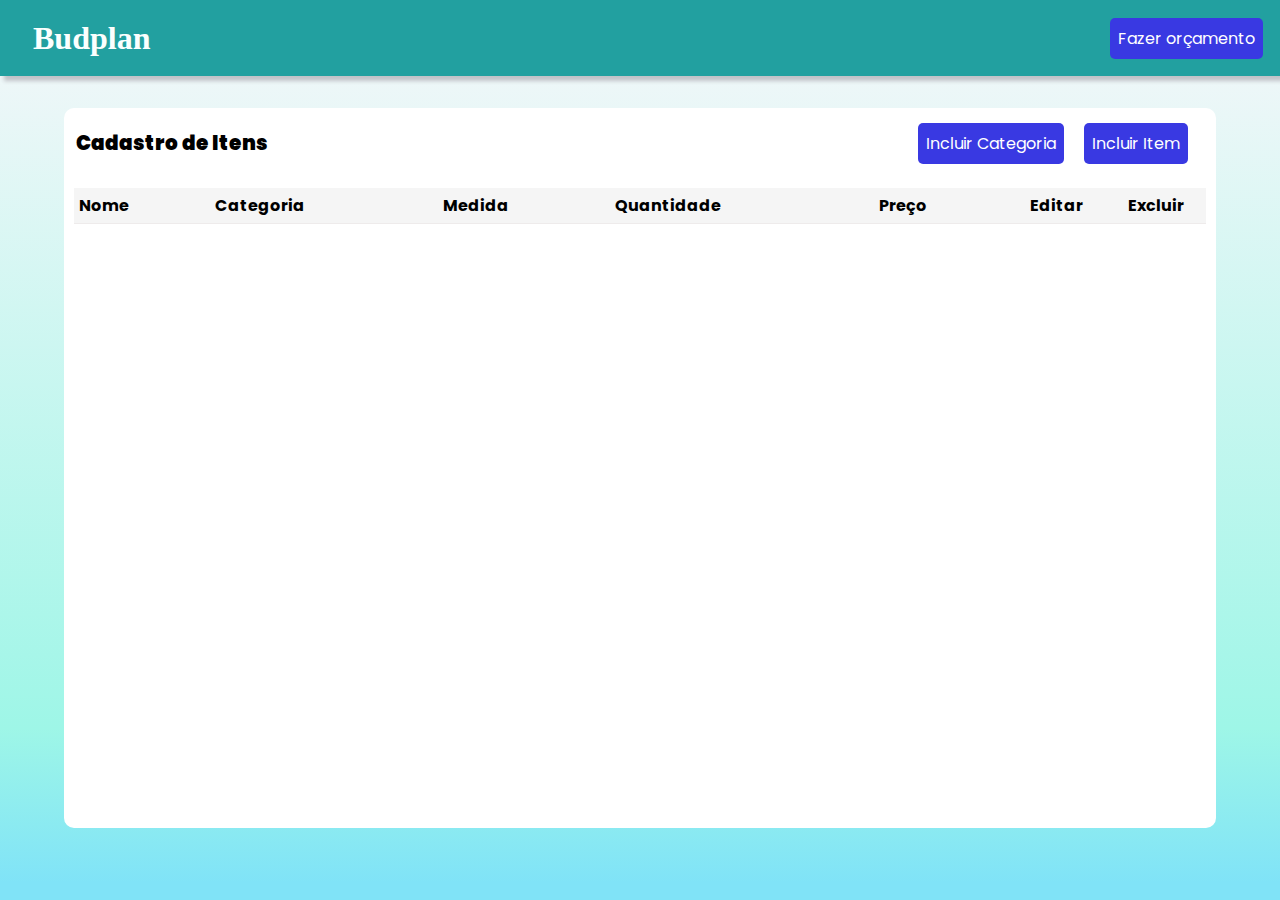
<file: src/orcamento.html>
<!DOCTYPE html>
<html lang="en">

<head>
  <meta charset="UTF-8">
  <meta http-equiv="X-UA-Compatible" content="IE=edge">
  <meta name="viewport" content="width=device-width, initial-scale=1.0">
  <title>HOME</title>
  <link rel="stylesheet" href="./styles/orcamento.css">
  <link href='https://unpkg.com/boxicons@2.1.1/css/boxicons.min.css' rel='stylesheet'>        
</head>

<body>
  <header class="cabecalho">
    <h1 class="titulo__principal">Budplan</h1>
    <button onclick="openModalOrcamento()" class="new">Fazer orçamento</i></button>
  </header>

    <section class="container" id="container">
      <div class="header">
        <span class="subtitulo">Cadastro de Itens</span>
        <div class="button__header">
          <button onclick="openModalCategoria()" class="new">Incluir Categoria</i></button>
          <button onclick="openModalItem()" class="new">Incluir Item</i></button>
      </div>
      </div>

      <div class="divTable">
        <table class="table__itens">
          <thead>
            <tr>
              <th>Nome</th>
              <th>Categoria</th>
              <th>Medida</th>
              <th>Quantidade</th>
              <th>Preço</th>
              <th class="acao">Editar</th>
              <th class="acao">Excluir</th>
            </tr>
          </thead>
          <tbody>
          </tbody>
        </table>
      </div>

      <div class="modal__container__item">
        <div class="modal__item">
          <form>
            <label class="label__item" for="m-nome">Nome</label>
            <input class="input__item" id="m-nome" type="text" required />
    
            <label class="label__item" for="m-categoria">Categoria</label>
            <select for="m-categoria" id="m-categoria" class="input__item" >
            </select>
            
            <label class="label__item" for="m-medida">Medida</label>
            <input class="input__item" id="m-medida" type="text" required />

            <label class="label__item" for="m-quantidade">Quantidade</label>
            <input class="input__item" id="m-quantidade" type="number" required />
    
            <label class="label__item" for="m-preco">Preço</label>
            <input class="input__item" id="m-preco" type="number" required />

            <button class="button__item" id="btnSalvar">Salvar</button>
          </form>
        </div>
      </div>

      <div class="modal__container__categoria">
        <div class="modal__categoria">
          <form>
    
            <label class="label__categoria" for="c-categoria">Categoria</label>
            <input class="input__categoria" id="c-categoria" type="text" required />

            <button class="button__categoria" id="btnAdicionar">Adicionar</button>
          </form>
        </div>
      </div>

      <div class="modal__container__orcamento">
        <div class="modal__orcamento">
          <!--<form>
            <select for="m-categoria" id="m-categoria-orcamento" class="input__orcamento" >
            </select>
          </form>-->
          <div class="divTable-orcamento">
            <table class="table__itens-orcamento">
              <thead>
                <tr>
                  <th>Nome</th>
                  <th>Quantidade</th>
                  <th>Preço Unitário</th>
                  <th>Subtotal</th>
                </tr>
              </thead>
              <tbody class="orcamento">
              </tbody>
            </table>
          </div>
        </div>
      </div>

    </section>
    
  <script src="./script/script.js"></script>
</body>

</html>
</file>
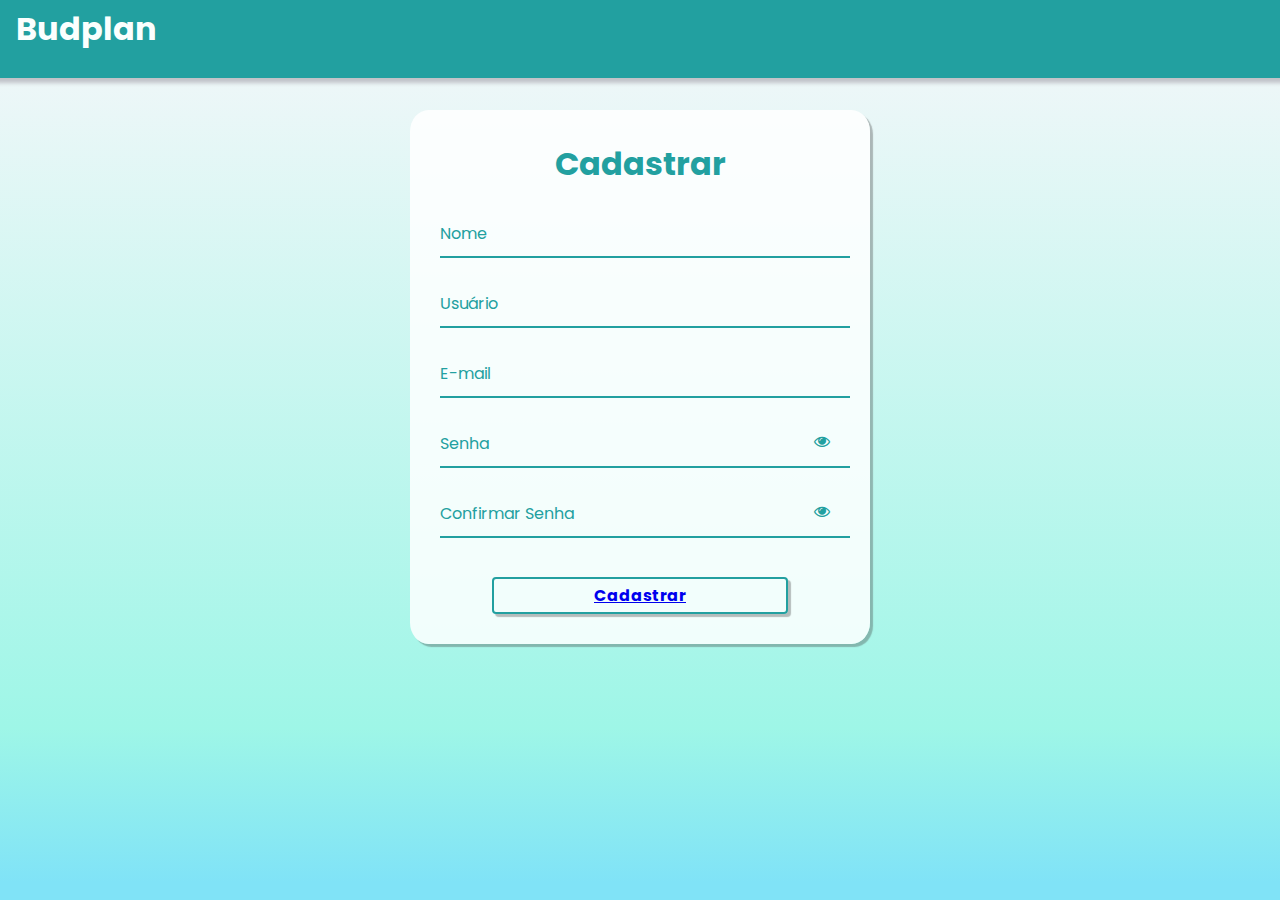
<file: src/pages/CadastroLogin.html>
<!DOCTYPE html>
<html lang="pt-br">
<head>
    <meta charset="UTF-8">
    <meta http-equiv="X-UA-Compatible" content="IE=edge">
    <meta name="viewport" content="width=device-width, initial-scale=1.0">
    <link
      rel="stylesheet"
      href="https://stackpath.bootstrapcdn.com/font-awesome/4.7.0/css/font-awesome.min.css"
    />
    <link rel="stylesheet" href="../styles/CadastroLogin.css"> 
    <title>Cadastro Login</title>
</head>
<body>

  <header class="cabecalho">
    <h1 class="titulo__principal">Budplan</h1>        
  </header>
  
    <div class="container">
        <div class="card">
          <h1>Cadastrar</h1>
  
          <div id="msgError"></div>
          <div id="msgSuccess"></div>
  
          <div class="label-float">
            <input type="text" id="nome" placeholder=" " required />
            <label id="labelNome" for="nome">Nome</label>
          </div>
  
          <div class="label-float">
            <input type="text" id="usuario" placeholder=" " required />
            <label id="labelUsuario" for="usuario">Usuário</label>
          </div>
            
            <div class="label-float">
            <input type="text" id="email" placeholder=" " required />
            <label id="labelEmail" for="email">E-mail</label>
          </div>
  
          <div class="label-float">
            <input type="password" id="senha" placeholder=" " required />
            <label id="labelSenha" for="senha">Senha</label>
            <i id="verSenha" class="fa fa-eye" aria-hidden="true"></i>
          </div>
  
          <div class="label-float">
            <input type="password" id="confirmSenha" placeholder=" " required />
            <label id="labelConfirmSenha" for="confirmSenha"
              >Confirmar Senha</label
            >
            <i id="verConfirmSenha" class="fa fa-eye" aria-hidden="true"></i>
          </div>
  
          <div class="justify-center">
           <button onclick="cadastrar()"> <a href="../pages/Login.html"> Cadastrar</a></button>
          </div>
        </div>
      </div>
  
      <script src="../script/CadastroLogin.js"></script>
</body>
</html>
</file>
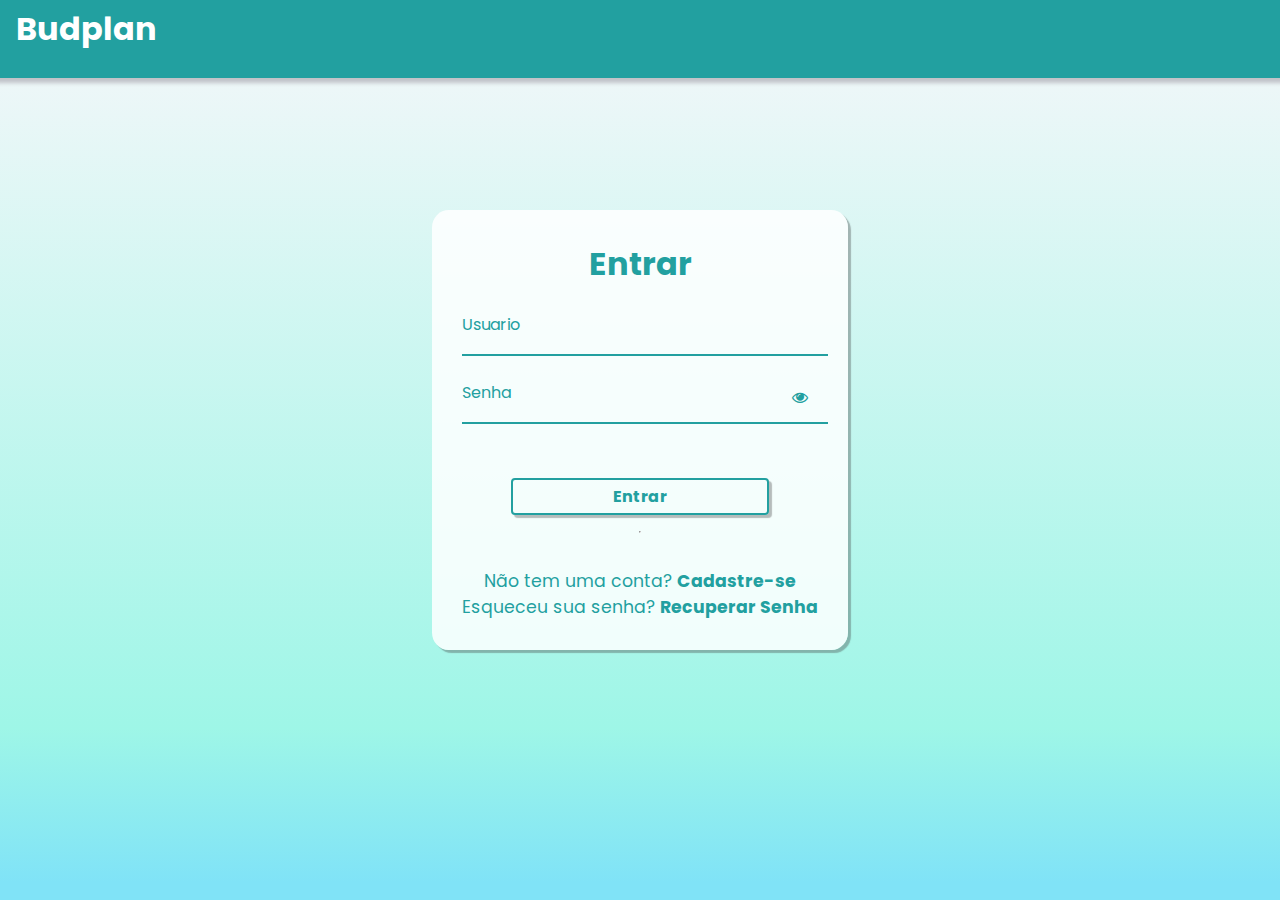
<file: src/pages/Login.html>
<!DOCTYPE html>
<html lang="pt-br">

<head>
    <meta charset="UTF-8">
    <meta http-equiv="X-UA-Compatible" content="IE=edge">
    <meta name="viewport" content="width=device-width, initial-scale=1.0">
    <link rel="stylesheet" href="https://stackpath.bootstrapcdn.com/font-awesome/4.7.0/css/font-awesome.min.css" />
    <link rel="stylesheet" href="../styles/Login.css">
    <title>Login</title>
</head>

<body>

    <header class="cabecalho">
        <h1 class="titulo__principal">Budplan</h1>        
      </header>

    <div class="container">
        <div class="card">
            <h1>Entrar</h1>

            <div id="msgError"></div>

            <div class="label-float">
                <input type="text" id="usuario" paceholder="" required />
                <label id="userLabel" for="usuario">Usuario</label>
            </div>

            <div class="label-float">
                <input type="password" id="senha" paceholder="" required />
                <label id="senhaLabel" for="senha">Senha</label>
                <i class="fa fa-eye" aria-hidden="true"></i>
            </div>

            <div class="justify-center">
                <button onclick="entrar()">Entrar</button>
            </div>

            <div class="justify-center">
                <hr />
            </div>

            <p>
                Não tem uma conta?
                <a href="../pages/CadastroLogin.html">
                    Cadastre-se
                </a>
            </p>
            
            <p>
                Esqueceu sua senha?
                <a href="../pages/telarecuperarsenha.html">
                    Recuperar Senha
                </a>
            </p>
            
        </div>
    </div>

    <script src="../script/login.js"></script>
</body>

</html>
</file>
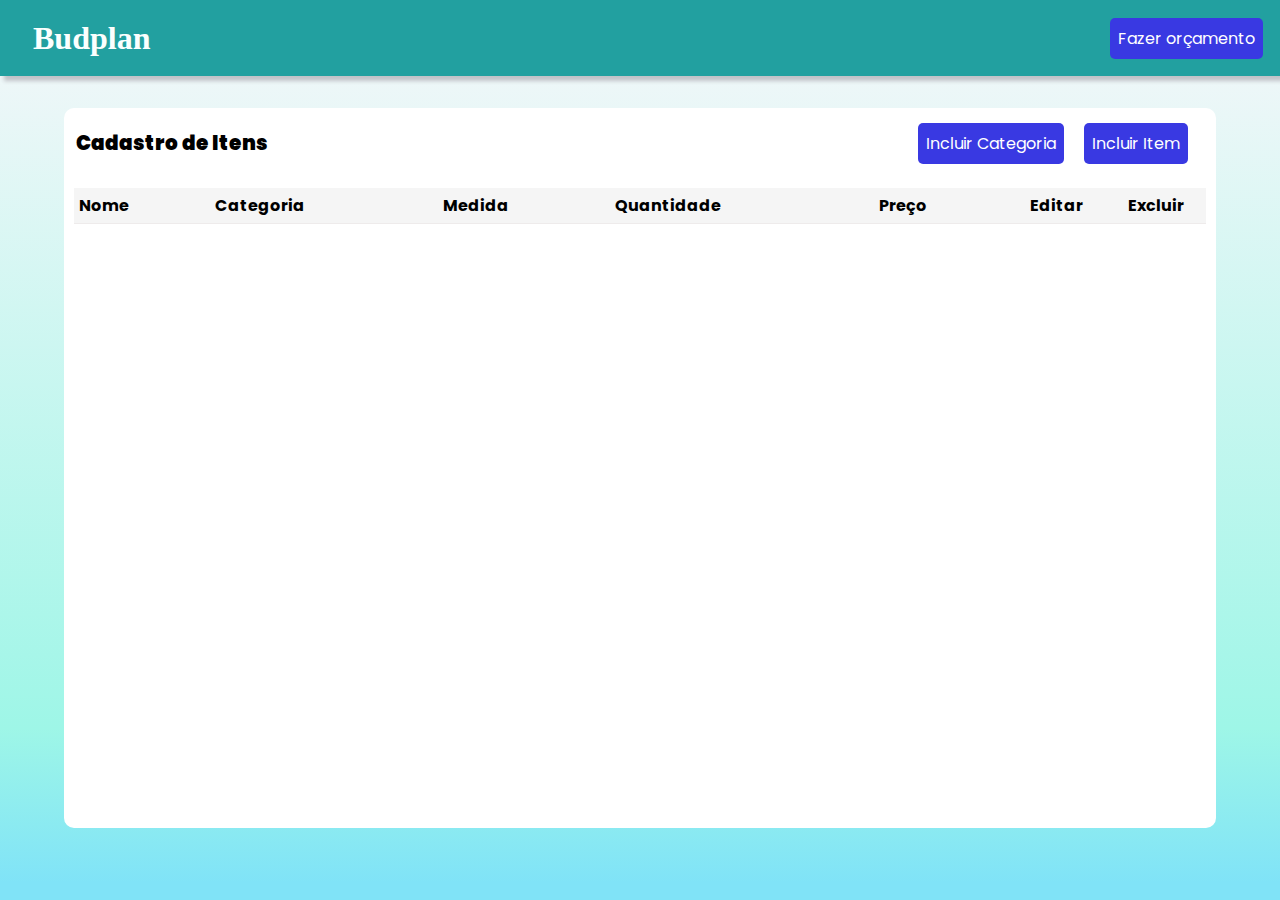
<file: src/pages/orcamento.html>
<!DOCTYPE html>
<html lang="en">

<head>
  <meta charset="UTF-8">
  <meta http-equiv="X-UA-Compatible" content="IE=edge">
  <meta name="viewport" content="width=device-width, initial-scale=1.0">
  <title>HOME</title>
  <link rel="stylesheet" href="../styles/orcamento.css">
  <link href='https://unpkg.com/boxicons@2.1.1/css/boxicons.min.css' rel='stylesheet'>        
</head>

<body>
  <header class="cabecalho">
    <h1 class="titulo__principal">Budplan</h1>
    <button onclick="openModalOrcamento()" class="new">Fazer orçamento</i></button>
  </header>

    <section class="container" id="container">
      <div class="header">
        <span class="subtitulo">Cadastro de Itens</span>
        <div class="button__header">
          <button onclick="openModalCategoria()" class="new">Incluir Categoria</i></button>
          <button onclick="openModalItem()" class="new">Incluir Item</i></button>
      </div>
      </div>

      <div class="divTable">
        <table class="table__itens">
          <thead>
            <tr>
              <th>Nome</th>
              <th>Categoria</th>
              <th>Medida</th>
              <th>Quantidade</th>
              <th>Preço</th>
              <th class="acao">Editar</th>
              <th class="acao">Excluir</th>
            </tr>
          </thead>
          <tbody>
          </tbody>
        </table>
      </div>

      <div class="modal__container__item">
        <div class="modal__item">
          <form>
            <label class="label__item" for="m-nome">Nome</label>
            <input class="input__item" id="m-nome" type="text" required />
    
            <label class="label__item" for="m-categoria">Categoria</label>
            <select for="m-categoria" id="m-categoria" class="input__item" >
            </select>
            
            <label class="label__item" for="m-medida">Medida</label>
            <input class="input__item" id="m-medida" type="text" required />

            <label class="label__item" for="m-quantidade">Quantidade</label>
            <input class="input__item" id="m-quantidade" type="number" required />
    
            <label class="label__item" for="m-preco">Preço</label>
            <input class="input__item" id="m-preco" type="number" required />

            <button class="button__item" id="btnSalvar">Salvar</button>
          </form>
        </div>
      </div>

      <div class="modal__container__categoria">
        <div class="modal__categoria">
          <form>
    
            <label class="label__categoria" for="c-categoria">Categoria</label>
            <input class="input__categoria" id="c-categoria" type="text" required />

            <button class="button__categoria" id="btnAdicionar">Adicionar</button>
          </form>
        </div>
      </div>

      <div class="modal__container__orcamento">
        <div class="modal__orcamento">
          <!--<form>
            <select for="m-categoria" id="m-categoria-orcamento" class="input__orcamento" >
            </select>
          </form>-->
          <div class="divTable-orcamento">
            <table class="table__itens-orcamento">
              <thead>
                <tr>
                  <th>Nome</th>
                  <th>Quantidade</th>
                  <th>Preço Unitário</th>
                  <th>Subtotal</th>
                </tr>
              </thead>
              <tbody class="orcamento">
              </tbody>
            </table>
          </div>
          <br>
          <span class="span"></span>
        </div>
      </div>

    </section>
    
  <script src="../script/script.js"></script>
</body>

</html>
</file>
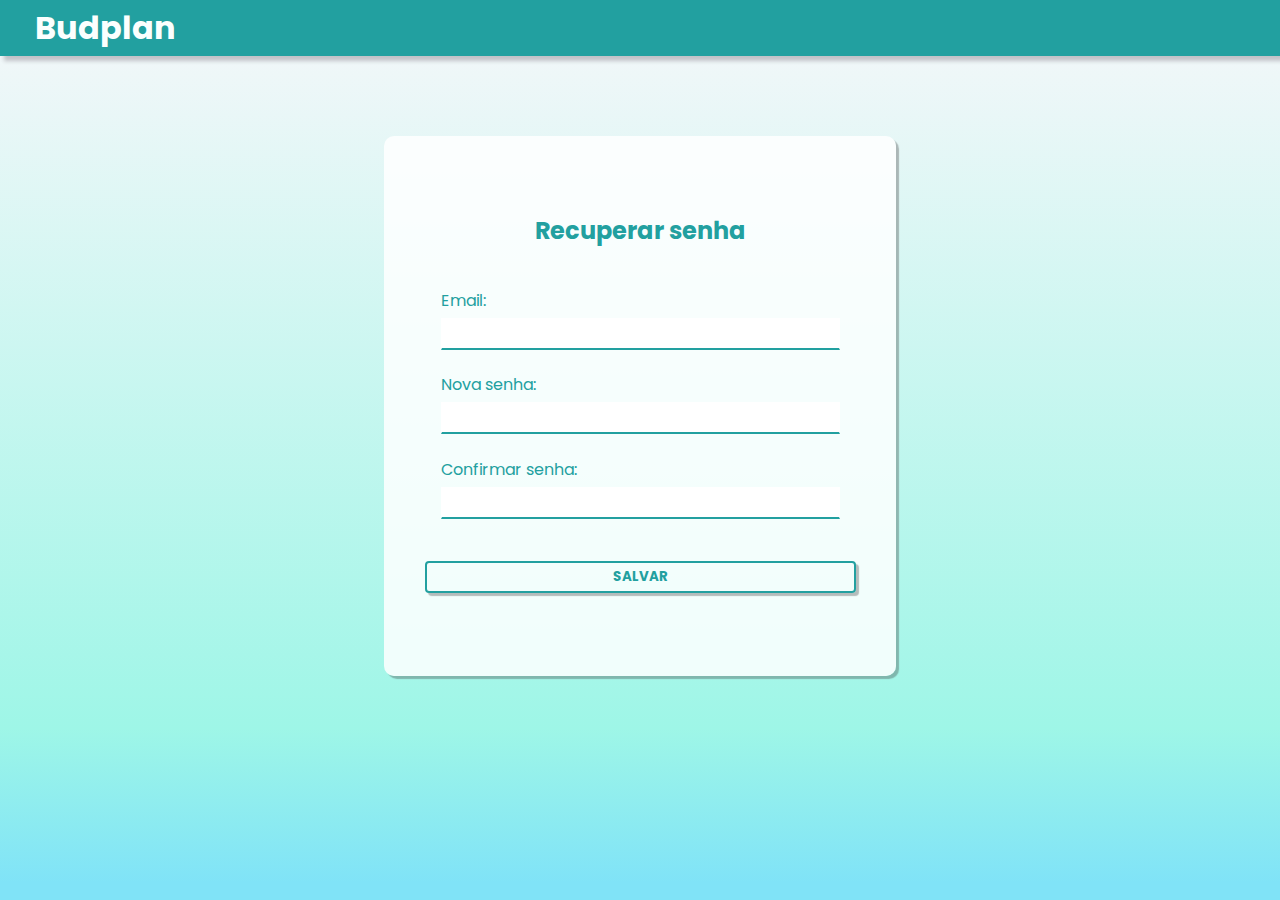
<file: src/pages/telarecuperarsenha.html>
<!DOCTYPE html>
<html lang="en">

<head>
  <meta charset="UTF-8">
  <meta http-equiv="X-UA-Compatible" content="IE=edge">
  <meta name="viewport" content="width=device-width, initial-scale=1.0">
  <title>HOME</title>
  <link rel="stylesheet" href="../styles/recuperarsenha.css">   
</head>

<body>
  <header class="cabecalho">
    <h1 class="titulo__principal">Budplan</h1>
  </header>

    <div class="container">
        <form active="">
            <fieldset class="traco">
                <h2 class="titulo__form">Recuperar senha</h2>
            </fieldset>
            <fieldset class="sem-traco">
                <label for="email">Email: 
                    <input class="email" id="email" name="email" type="email" required /> 
                </label>

                <label for="nova-senha">Nova senha:
                    <input class="nova__senha" id="nova-senha" name="nova-senha" type="password" required />
                </label>

                <label for="nova-senha">Confirmar senha:
                    <input class="nova__senha" id="confirmar-senha" name="nova-senha" type="password" required />
                </label>

                <input class="btn-salvar" type="submit" value="SALVAR" />
            </fieldset>
        </form>
    </div>

    <script type="text/javascript" src="../script/telarecuperarsenha.js"> </script>  

</body>

</html>
</file>
<file: src/styles/orcamento.css>
@import url('https://fonts.googleapis.com/css2?family=Poppins:wght@200;300;400;500;700&family=Roboto:wght@100;300;400;500;700;900&family=Source+Sans+Pro:wght@200;300;400;600;700;900&display=swap');

* {
  margin: 0;
  padding: 0;
  box-sizing: border-box;
  font-family: 'Poppins', sans-serif;
}

body {
  width: 100vw;
  height: 100vh;
  display: flex;
  flex-direction: column;
  align-items: center;
  justify-content: flex-start;
  background: linear-gradient(180deg, rgba(2,0,36,1) 0%, rgba(247,247,250,1) 0%, rgba(158,246,231,1) 81%, rgba(128,227,247,1) 98%);
}

.cabecalho {
    border: 1px solid rgb(34, 160, 160);
    background-color: rgb(34, 160, 160);
    box-shadow: 4px 5px 4px rgb(193, 195, 200);
    height: 4.75rem;
    display: flex;
    align-items: center;
    justify-content: space-between;
    padding-left: 2rem;
    margin-bottom: 2rem;
    width: 100%;
}

.titulo__principal {
    font-family: 'Bree Serif', serif;
    color: #fbfffe;
}

button {
  cursor: pointer;
}

.container {
  width: 90%;
  height: 80%;
  border-radius: 10px;
  background: white;
}

.header {
  min-height: 70px;
  display: flex;
  align-items: center;
  justify-content: space-between;
  margin: auto 12px;
}

.subtitulo {
  font-weight: 900;
  font-size: 20px;
  word-break: break-all;
}

.button__header {
  width: auto;
  height: auto;
}

.new {
  font-size: 16px;
  padding: 8px;
  border-radius: 5px;
  border: none;
  color: white;
  background-color: rgb(57, 57, 226);
  margin-right: 1rem;
}

.divTable {
  padding: 10px;
  width: auto; 
  height:inherit; 
  overflow:auto;
}

.divTable::-webkit-scrollbar {
  width: 12px;
  background-color: whitesmoke; 
}

.divTable::-webkit-scrollbar-thumb {
  border-radius: 10px;
  background-color: darkgray; 
}

.table__itens {
  width: 100%;
  border-spacing: 10px;
  word-break: break-all;
  border-collapse: collapse;
}

thead {
  background-color: whitesmoke;
}

tr {
  border-bottom: 1px solid rgb(238, 235, 235)!important;
}

tbody tr td {
  vertical-align: text-top;
  padding: 6px;
  max-width: 50px;
}

thead tr th {
  padding: 5px;
  text-align: start;
  margin-bottom: 50px;
}

tbody tr {
  margin-bottom: 50px;
}

thead tr th.acao {
  width: 100px!important;
  text-align: center;
}

tbody tr td.acao {
  text-align: center;
}

@media (max-width: 700px) {
  body {
    font-size: 10px;
  }
  
  .header span {
    font-size: 15px;
  }

  .new {
    padding: 5px;
    font-size: 10px;
    margin-right: 0;
  }

  thead tr th.acao {
    width: auto!important;
  }
  
  td button i {
    font-size: 20px!important;
  }

  td button i:first-child {
    margin-right: 0;
  }

  .modal {
    width: 90%!important;
  }

  .modal label {
    font-size: 12px!important;
  }
}

.modal__container__item {
  width: 100vw;
  height: 100vh;
  position: fixed;
  top: 0;
  left: 0;
  background-color: rgba(0, 0, 0, 0.5);
  display: none;
  z-index: 999;
  align-items: center;
  justify-content: center;
}

.modal__item {
  display: flex;
  flex-direction: column;
  align-items: center;
  padding: 40px;
  background-color: white;
  border-radius: 10px;
  width: 50%;
}

.label__item {
  font-size: 14px;
  width: 100%;
}

.input__item {
  width: 100%;
  outline: none;
  padding: 5px 10px; 
  width: 100%;
  margin-bottom: 20px;
  border-top: none;
  border-left: none;
  border-right: none;
}

.button__item {
  width: 100%;
  margin: 10px auto;
  outline: none;
  border-radius: 20px; 
  padding: 5px 10px; 
  width: 100%;
  border: none;
  background-color: rgb(57, 57, 226);
  color: white;
}

.active {
  display: flex;
}

.active .modal__item {
  animation: modal .4s;
}


.modal__container__categoria {
  width: 100vw;
  height: 100vh;
  position: fixed;
  top: 0;
  left: 0;
  background-color: rgba(0, 0, 0, 0.5);
  display: none;
  z-index: 999;
  align-items: center;
  justify-content: center;
}

.modal__categoria {
  display: flex;
  flex-direction: column;
  align-items: center;
  padding: 40px;
  background-color: white;
  border-radius: 10px;
  width: 50%;
}

.label__categoria {
  font-size: 14px;
  width: 100%;
}

.input__categoria {
  width: 100%;
  outline: none;
  padding: 5px 10px; 
  width: 100%;
  margin-bottom: 20px;
  border-top: none;
  border-left: none;
  border-right: none;
}

.button__categoria {
  width: 100%;
  margin: 10px auto;
  outline: none;
  border-radius: 20px; 
  padding: 5px 10px; 
  width: 100%;
  border: none;
  background-color: rgb(57, 57, 226);
  color: white;
}

.active {
  display: flex;
}

.active .modal__categoria {
  animation: modal .4s;
}

.orcamento {
  width: 100%;
  height: 80%;
  border-radius: 10px;
  background: white;
}

.modal__container__orcamento {
  width: 100vw;
  height: 100vh;
  position: fixed;
  top: 0;
  left: 0;
  background-color: rgba(0, 0, 0, 0.5);
  display: none;
  z-index: 999;
  align-items: center;
  justify-content: center;
}

.modal__orcamento {
  display: flex;
  flex-direction: column;
  align-items: center;
  padding: 40px;
  background-color: white;
  border-radius: 10px;
  width: 80vh;
}

.input__orcamento {
  width: 50vh;
  outline: none;
  padding: 5px 10px; 
  margin-bottom: 20px;
  border-top: none;
  border-left: none;
  border-right: none;
}

.active {
  display: flex;
}

.active .modal__orcamento {
  animation: modal .4s;
}

.divTable-orcamento {
  padding: 1px;
  width: 65vh; 
  height:auto; 
  overflow:auto;
}

.divTable-orcamento::-webkit-scrollbar {
  width: 12px;
  background-color: rgb(109, 107, 107); 
}

.divTable-orcamento::-webkit-scrollbar-thumb {
  border-radius: 10px;
  background-color: rgb(117, 115, 115); 
}

.table__itens-orcamento {
  width: 100%;
  border-spacing: 10px;
  word-break: break-all;
  border-collapse: collapse;
}


@media (max-width: 700px) {
  .modal__orcamento {
    width: 50vh;
  }
  .input__orcamento {
    width: 30vh;
  }
  .divTable-orcamento {
    width: 40vh;
  }
}

@keyframes modal {
  from {
    opacity: 0;
    transform: translate3d(0, -60px, 0);
  }
  to {
    opacity: 1;
    transform: translate3d(0, 0, 0);
  }
}

td button {
  border: none;
  outline: none;
  background: transparent;
}

td button i {
  font-size: 25px;
}

td button i:first-child {
  margin-right: 10px;
}
</file>
<file: src/styles/CadastroLogin.css>
@import url('https://fonts.googleapis.com/css2?family=Poppins:wght@200;300;400;500;700&family=Roboto:wght@100;300;400;500;700;900&family=Source+Sans+Pro:wght@200;300;400;600;700;900&display=swap');

* {
  margin: 0;
  padding: 0;
  font-family: 'Poppins', sans-serif;
}

body {
  width: 100vw;
  height: 100vh;
  display: flex;
  flex-direction: column;
  align-items: center;
  justify-content: flex-start;
  background: linear-gradient(180deg, rgba(2,0,36,1) 0%, rgba(247,247,250,1) 0%, rgba(158,246,231,1) 81%, rgba(128,227,247,1) 98%);
  overflow: hidden;
}

/*body {
  background-image: url("../images/TelaCadastro.jpg");
  background-repeat: no-repeat;
  background-size: cover;
  background-attachment: fixed  
}*/


.cabecalho {
  border: 1px solid rgb(34, 160, 160);
  background-color: rgb(34, 160, 160);
  box-shadow: 4px 5px 4px rgb(193, 195, 200);
  height: 4.75rem;
  display: flex;
  align-items: center;
  justify-content: space-between;
  padding-left: 2rem;
  margin-bottom: 2rem;
  width: 100%;
}

.header {
  min-height: 70px;
  display: flex;
  align-items: center;
  justify-content: space-between;
  margin: auto 12px;
}

.container {
  display: flex;
  justify-content: center;
  width: 100%;
  align-items: center;
}

.card {
  background-color: #ffffffd6;
  padding: 30px;
  border-radius: 4%;
  box-shadow: 3px 3px 1px 0px #38373754;
  width: 400px;
  text-align: center;
  color: rgb(34, 160, 160);
}

header > h1{
  text-align: center;
  margin-bottom: 20px;
  color: #fbfffe;
}

.label-float input{
  width: 100%;
  padding: 5px 5px;
  display: inline-block;
  border: 0;
  border-bottom: 2px solid rgb(34, 160, 160);
  background-color: transparent;
  outline: none;
  min-width: 180px;
  font-size: 16px;
  transition: all .3s ease-out;
  border-radius: 0;
  
}

.label-float{
  position: relative;
  padding-top: 13px;
  margin-top: 5%;
  margin-bottom: 5%;
}

.label-float input:focus{
  border-bottom: 2px solid #0c7e2e;
}

.label-float label{
  color: rgb(34, 160, 160);
  pointer-event: none;
  position: absolute;
  top: 0;
  left: 0;
  margin-top: 13px;
  transition: all .3s ease-out;
}

.label-float input:focus + label,
.label-float input:valid + label{
  font-size: 13px;
  margin-top: 0;
  color: rgb(34, 160, 160);
}

button{
  padding: 4px 100px; 
  font-size: 12pt;
  font-weight: bold;
  border-radius: 4px;
  cursor: pointer;
  outline: none;
  transition: all .4s ease-out;
  box-shadow: 3px 3px 1px 0px #38373754;
  background-color: transparent;
  border: 2px solid rgb(34, 160, 160);
  color: rgb(34, 160, 160);
  margin-top: 1.2rem;
  transition: all .4s ease-out;
}

button:hover{
  background-color: rgb(34, 160, 160);
  color: #fff;
}

.justify-center{
  display: flex;
  justify-content: center;
}

.fa-eye{
  position: absolute;
  top: 15px;
  right: 10px;
  cursor: pointer;
  color: rgb(34, 160, 160);
}

#msgError{
  text-align: center;
  color: #ff0000;
  background-color: #ffbbbb;
  padding: 10px;
  border-radius: 4px;
  display: none;
}

#msgSuccess{
  text-align: center;
  color: #00bb00;
  background-color: #bbffbe;
  padding: 10px;
  border-radius: 4px;
  display: none;
}
</file>
<file: src/styles/Login.css>
@import url('https://fonts.googleapis.com/css2?family=Poppins:wght@200;300;400;500;700&family=Roboto:wght@100;300;400;500;700;900&family=Source+Sans+Pro:wght@200;300;400;600;700;900&display=swap');


* {
    margin: 0;
    padding: 0;
    font-family: 'Poppins', sans-serif;
}


body {
    width: 100vw;
    height: 100vh;
    display: flex;
    flex-direction: column;
    align-items: center;
    justify-content: flex-start;
    background: linear-gradient(180deg, rgba(2,0,36,1) 0%, rgba(247,247,250,1) 0%, rgba(158,246,231,1) 81%, rgba(128,227,247,1) 98%);
    overflow: hidden;
  }


/*body {
    background-image: url("../images/TelaLogin.jpg");
    background-repeat: no-repeat;
    background-size: cover;
    background-attachment: fixed
}
*/

.cabecalho {
    border: 1px solid rgb(34, 160, 160);
    background-color: rgb(34, 160, 160);
    box-shadow: 4px 5px 4px rgb(193, 195, 200);
    height: 4.75rem;
    display: flex;
    align-items: center;
    justify-content: space-between;
    padding-left: 2rem;
    margin-bottom: 2rem;
    width: 100%;
}

.header {
    min-height: 70px;
    display: flex;
    align-items: center;
    justify-content: space-between;
    margin: auto 12px;
  }

.container {
    display: flex;
    justify-content: center;
    width: 100%;
    margin-top: 100px;
}

.card {
    background-color: #ffffffd6;
    padding: 30px;
    border-radius: 4%;
    box-shadow: 3px 3px 1px 0px #46494960
}

.card > h1 {
    text-align: center;
    color: rgb(34, 160, 160);

}

header> h1 {
    text-align: center;
    margin-bottom: 20px;
    color: #ffffff
}

.label-float input {
    width: 100%;
    padding: 5px 5px;
    display: inline-block;
    border: 0;
    border-bottom: 2px solid rgb(34, 160, 160);
    background-color: transparent;
    outline: none;
    min-width: 180px;
    font-size: 16px;
    transition: all .3s ease-out;
    border-radius: 0;

}

.label-float {
    position: relative;
    padding-top: 13px;
    margin-top: 5%;
    margin-bottom: 5%;
}

.label-float input:focus {
    border-bottom: 2px solid #107d2c;
}

.label-float label {
    color: rgb(34, 160, 160);
    pointer-events: none;
    position: absolute;
    top: 0;
    left: 0;
    margin-top: 6px;
    transition: all .3s ease-out;
}

.label-float input:focus+label,
.label-float input:valid+label {
    font-size: 13px;
    margin-top: 0;
    color: rgb(34, 160, 160);
}

button {
    padding: 4px 100px; 
    font-size: 12pt;
    font-weight: bold;
    border-radius: 4px;
    cursor: pointer;
    outline: none;
    transition: all .4s ease-out;
    box-shadow: 3px 3px 1px 0px #38373754;
    background-color: transparent;
    border: 2px solid rgb(34, 160, 160);
    color: rgb(34, 160, 160);
    margin-top: 2.3rem;
    margin-bottom: -20px;
    transition: all .4s ease-out;
    
}

button:hover {
    background-color: rgb(34, 160, 160);
    color: #fff;
}

.justify-center {
    display: flex;
    justify-content: center;
}

hr {
    margin-top: 10%;
    margin-bottom: 10%;
}

p {
    color: rgb(34, 160, 160);
    font-size: 13pt;
    text-align: center;
}

a {
    color: rgb(34, 160, 160);
    font-weight: bold;
    text-decoration: none;
    transition: all .3s ease-out;
}

a:hover {
    color: rgb(34, 160, 160);
}

.fa-eye {
    position: absolute;
    top: 15px;
    right: 10px;
    cursor: pointer;
    color: rgb(34, 160, 160);
}

#msgError {
    text-align: center;
    color: #ff0000;
    background-color: #ffbbbb;
    padding: 10px;
    border-radius: 4px;
    display: none;
}
</file>
<file: src/styles/recuperarsenha.css>
@import url('https://fonts.googleapis.com/css2?family=Poppins:wght@200;300;400;500;700&family=Roboto:wght@100;300;400;500;700;900&family=Source+Sans+Pro:wght@200;300;400;600;700;900&display=swap');

* {
    margin: 0;
    padding: 0;
    box-sizing: border-box;
    font-family: 'Poppins', sans-serif;
}
  
body {
    width: 100vw;
    height: 100vh;
    display: flex;
    flex-direction: column;
    align-items: center;
    justify-content: flex-start;
    background: linear-gradient(180deg, rgba(2,0,36,1) 0%, rgba(247,247,250,1) 0%, rgba(158,246,231,1) 81%, rgba(128,227,247,1) 98%);
}
  
  
.cabecalho {
    border: 3px solid rgb(34, 160, 160);
    background-color: rgb(34, 160, 160);
    box-shadow: 4px 5px 4px rgb(193, 195, 200);
    height: 3.5rem;
    display: flex;
    align-items: center;
    padding-left: 2rem;
    margin-bottom: 5rem;
    width: 100%;
}

.titulo__principal {
    color: #fbfffe;
}

.container {
    width: 40%;
    height: 60%;
    border-radius: 10px;
    background-color: #ffffffd6;
    box-shadow: 3px 3px 1px 0px #38373754;
    padding: 2rem 1rem 2rem 1rem;
    display: flex;
    align-items: center;
    justify-content: center;
}

.titulo__form {
    padding-bottom: 1.5rem;
    color: rgb(34, 160, 160);
    text-align: center;
}

fieldset{
    color: rgb(34, 160, 160);
    
}

.email{
    outline: none;
}
.nova__senha{
    outline: none;
}

.confirmar_senha{
    outline: none;

}
.traco {
    border: none;

}
.sem-traco {
    border: none
}

label {
    display: block;
    margin: 1rem;
    font-weight: 400;
}

input {
    width: 100%;
    height: 2rem;
    margin-top: 5px;
    border: none;
    border: 1px solid #fff;
    border-bottom: 2px solid rgb(34, 160, 160);
    margin-bottom: 0.5em;
}

.btn-salvar {
    background-color: transparent;
    border: 2px solid rgb(34, 160, 160);
    border-radius: 4px;
    font-weight: bold;
    margin-top: 1.2rem;
    color: rgb(34, 160, 160);
    transition: all .4s ease-out;
    cursor: pointer;
    box-shadow: 3px 3px 1px 0px #38373754;
}

.btn-salvar:hover {
    background-color: rgb(34, 160, 160);
    color: #fff;    
}

@media(max-width: 768px) {
    .container {
        width: 70%;
        height: 60%;
    }
}

@media(max-width: 450px) {
    .container {
        width: 90%;
        height: 60%;
    }
}
</file>
